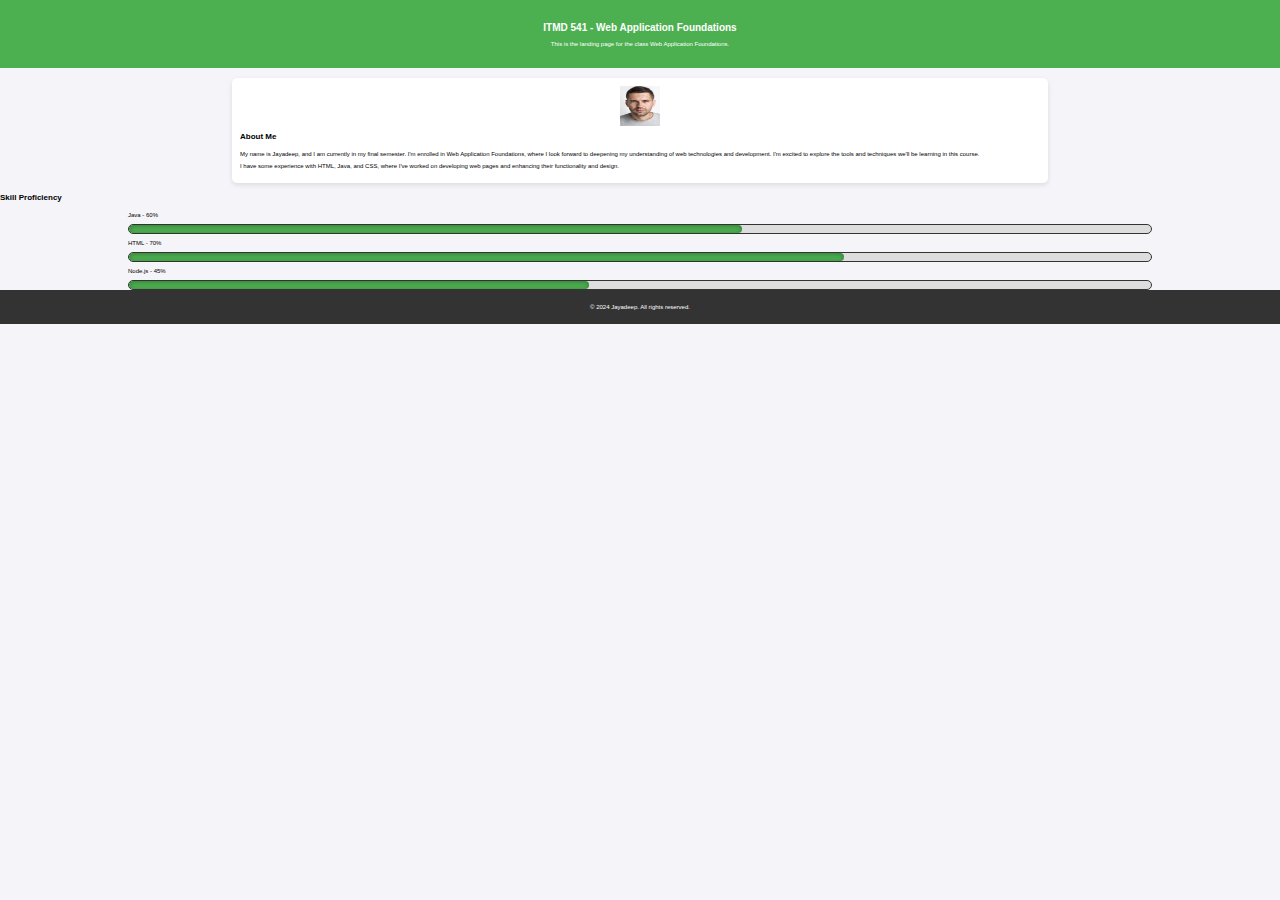
<file: index.html>
<!DOCTYPE html>
<html lang="en">
<head>
    <meta charset="UTF-8">
    <meta name="viewport" content="width=device-width, initial-scale=1.0">
    <title>ITMD541</title>
    <link rel="stylesheet" href="styles.css">
</head>
<body>
    <header>
        <div class="lecture">
            <h1>ITMD 541 - Web Application Foundations </h1>
            <p>This is the landing page for the class Web Application Foundations.</p>
        </div>
    </header>

    <section id="about-me">
        <img src = "images/pic_pinterest.jpg">
        <h2>About Me</h2>
        <p>My name is Jayadeep, and I am currently in my final semester. I'm enrolled in Web Application Foundations, where I look forward to deepening my understanding of web technologies and development. I'm excited to explore the tools and techniques we'll be learning in this course.</p>
        <p>I have some experience with HTML, Java, and CSS, where I've worked on developing web pages and enhancing their functionality and design.</p>
    </section>

    <h2>Skill Proficiency</h2>
    
    <div class="skill">
        <p>Java - 60%</p>
        <div class="meter">
            <span style="width: 60%;"></span>
        </div>
    </div>

    <div class="skill">
        <p>HTML - 70%</p>
        <div class="meter">
            <span style="width: 70%;"></span>
        </div>
    </div>

    <div class="skill">
        <p>Node.js - 45%</p>
        <div class="meter">
            <span style="width: 45%;"></span>
        </div>
    </div>
  
    <footer>
      <p>© 2024 Jayadeep. All rights reserved.</p>
  </footer>
  
</body>
</html>
</file>
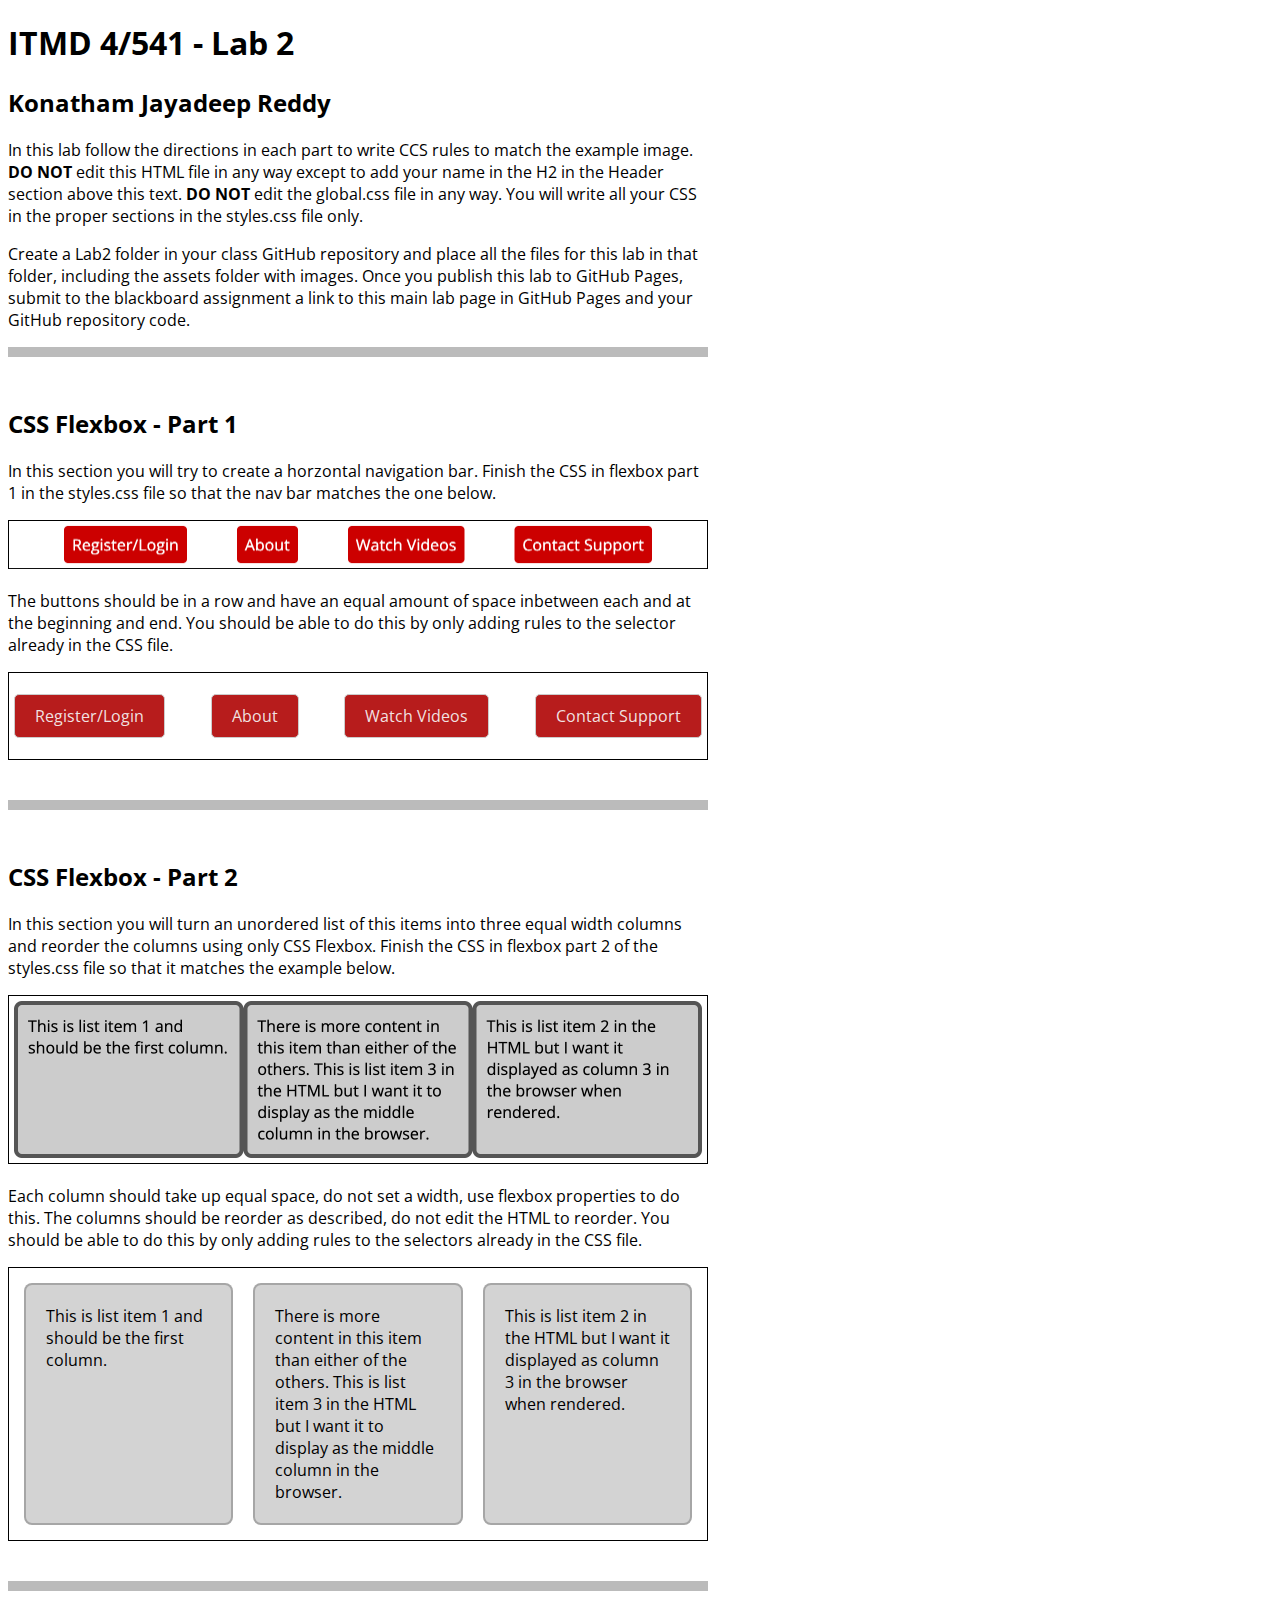
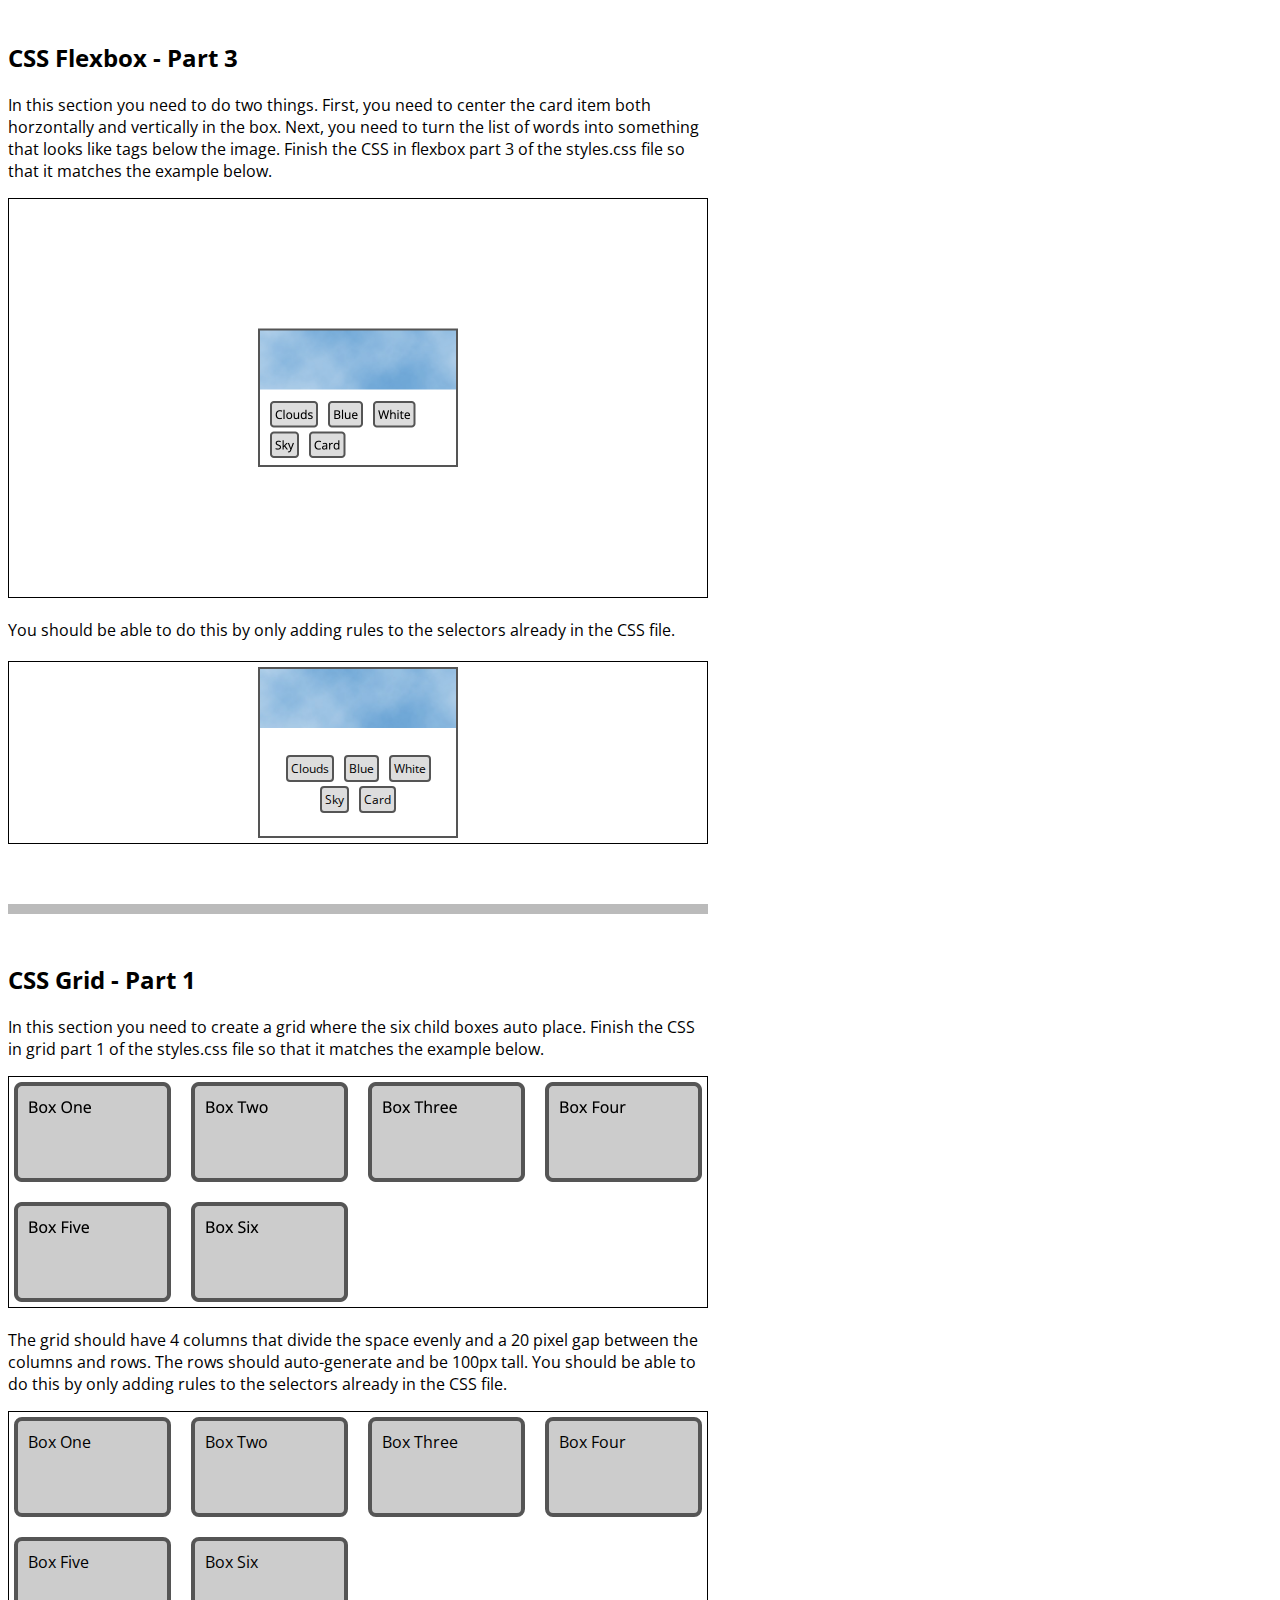
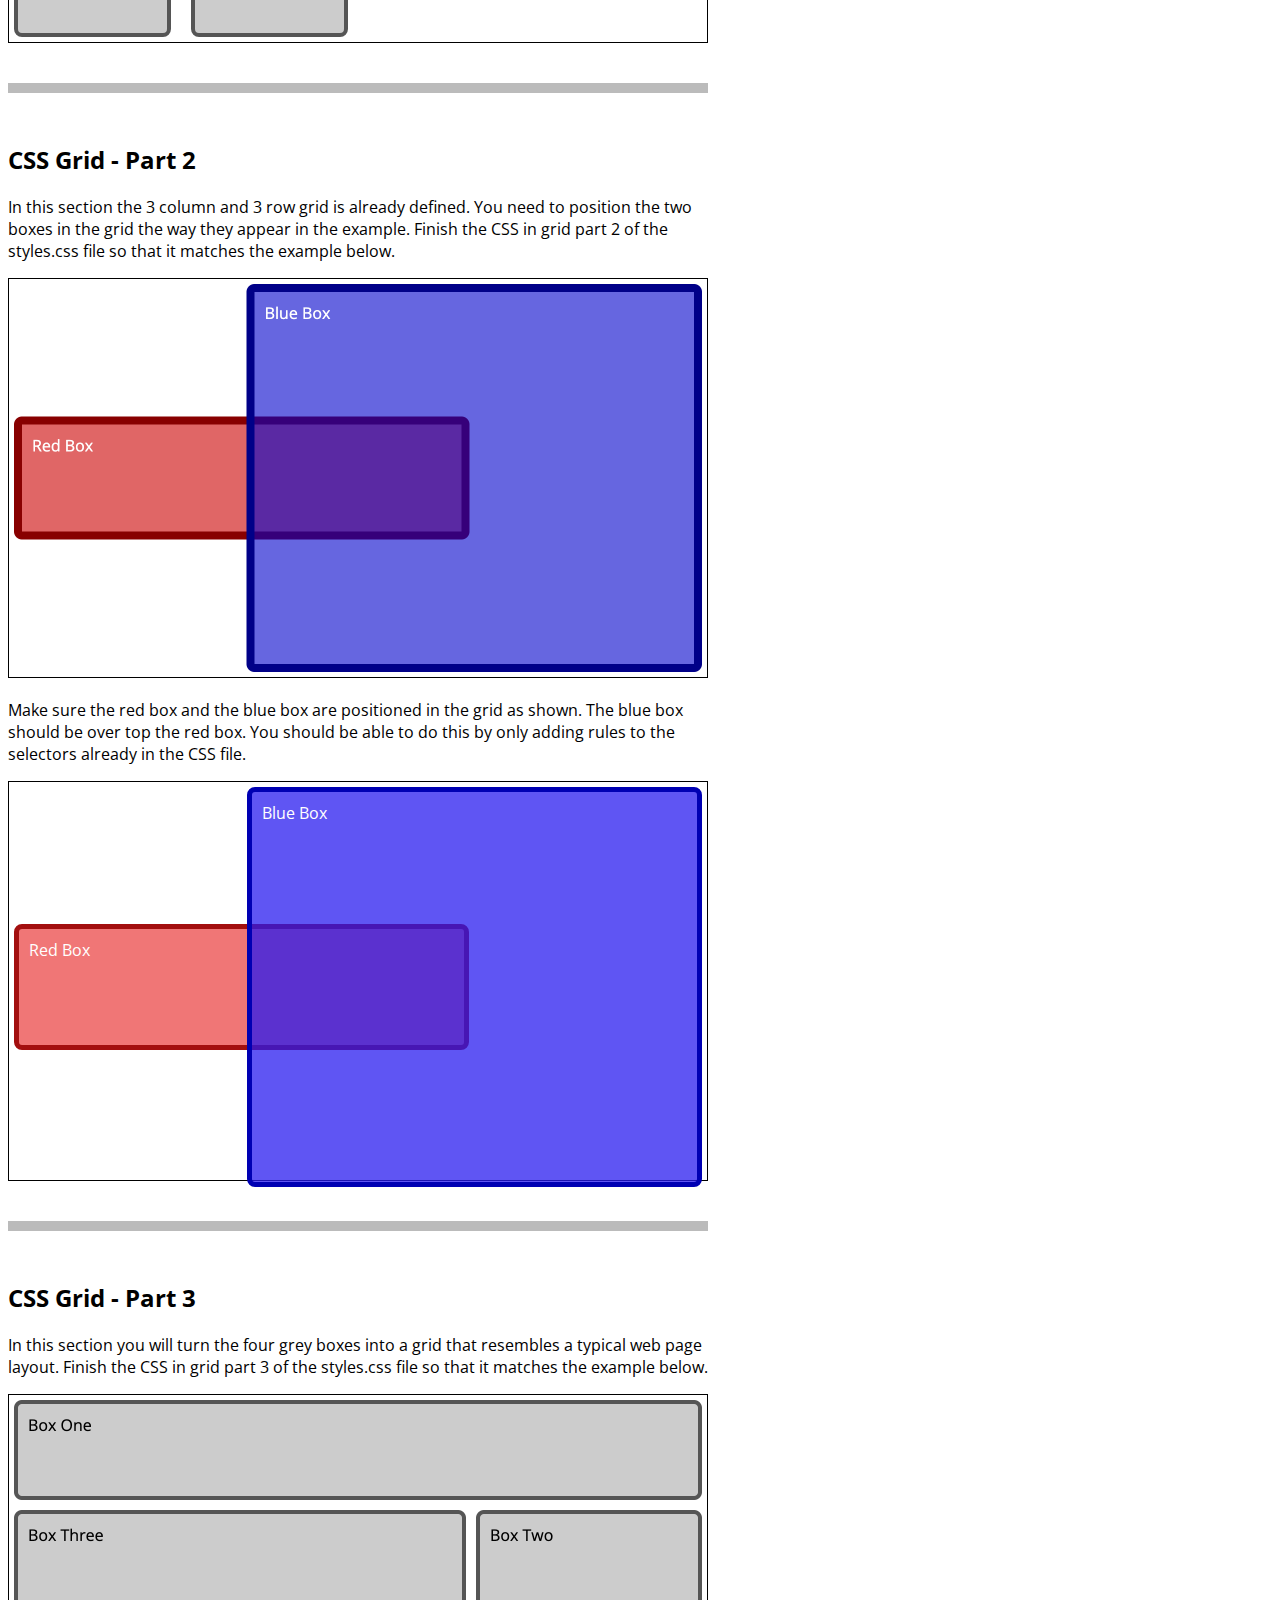
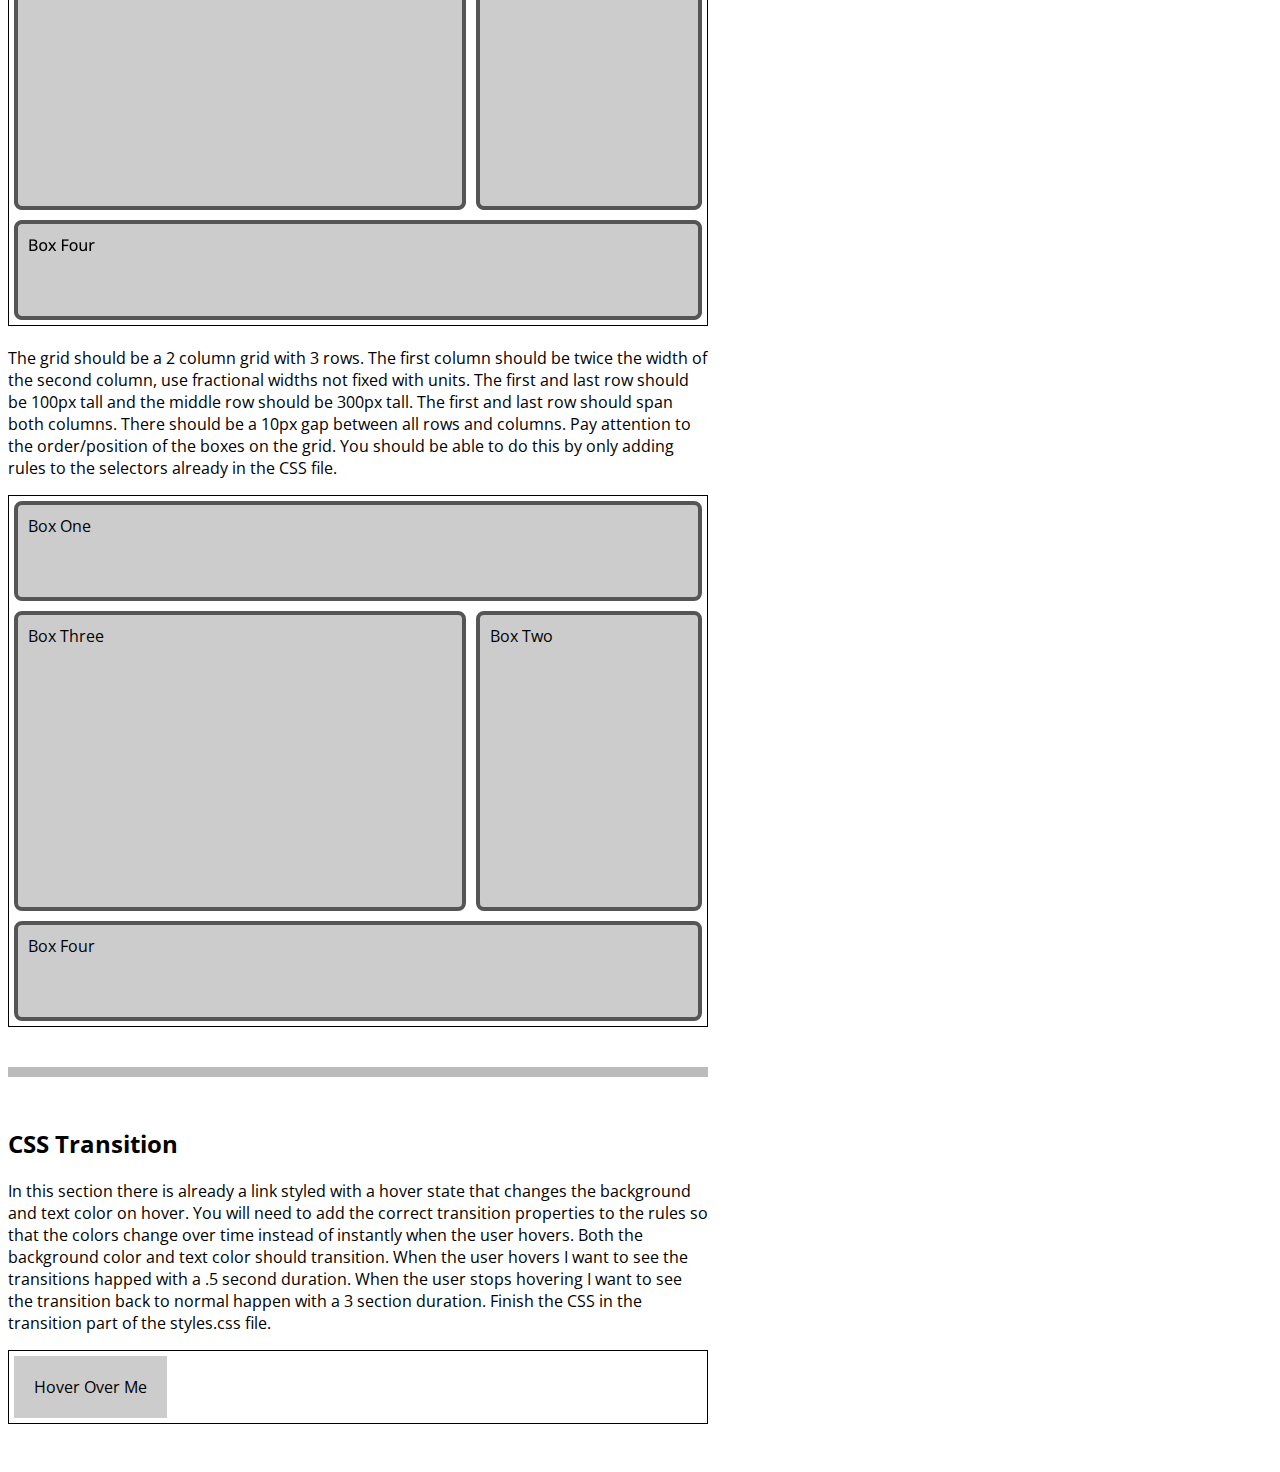
<file: Lab2/Lab2/index.html>
<!DOCTYPE html>
<html lang="en">
<head>
  <meta charset="UTF-8">
  <meta http-equiv="X-UA-Compatible" content="IE=edge">
  <meta name="viewport" content="width=device-width, initial-scale=1.0">
  <title>ITMD 4/541 - Lab 2</title>
  <link rel="preconnect" href="https://fonts.googleapis.com">
  <link rel="preconnect" href="https://fonts.gstatic.com" crossorigin>
  <link href="https://fonts.googleapis.com/css2?family=Open+Sans:ital,wght@0,400;0,700;1,400&display=swap" rel="stylesheet">
  <link href="assets/global.css" rel="stylesheet">
  <link href="styles.css" rel="stylesheet">
</head>
<body>
  <header class="w700">
    <h1>ITMD 4/541 - Lab 2</h1>
    <h2>Konatham Jayadeep Reddy</h2>
    <p>In this lab follow the directions in each part to write CCS rules to match the example image. <strong>DO NOT</strong> edit this HTML file in any way except to add your name in the H2 in the Header section above this text. <strong>DO NOT</strong> edit the global.css file in any way. You will write all your CSS in the proper sections in the styles.css file only.</p>
    <p>Create a Lab2 folder in your class GitHub repository and place all the files for this lab in that folder, including the assets folder with images. Once you publish this lab to GitHub Pages, submit to the blackboard assignment a link to this main lab page in GitHub Pages and your GitHub repository code.</p>
  </header>
  <section id="flex-section1" class="w700">
    <h2>CSS Flexbox - Part 1</h2>
    <p>In this section you will try to create a horzontal navigation bar. Finish the CSS in flexbox part 1 in the styles.css file so that the nav bar matches the one below.</p>
    <img src="assets/flex-p1.png" alt="flexbox part 1 example" width="700">
    <p>The buttons should be in a row and have an equal amount of space inbetween each and at the beginning and end. You should be able to do this by only adding rules to the selector already in the CSS file.</p>
    <div class="box">
      <nav>
        <ul>
          <li><a class="btn" href="#/register">Register/Login</a></li>
          <li><a class="btn" href="#/about">About</a></li>
          <li><a class="btn" href="#/videos">Watch Videos</a></li>
          <li><a class="btn" href="#/support">Contact Support</a></li>
        </ul>
      </nav>
    </div>
  </section>
  <section id="flex-section2" class="w700">
    <h2>CSS Flexbox - Part 2</h2>
    <p>In this section you will turn an unordered list of this items into three equal width columns and reorder the columns using only CSS Flexbox. Finish the CSS in flexbox part 2 of the styles.css file so that it matches the example below.</p>
    <img src="assets/flex-p2.png" alt="flexbox part 2 example" width="700">
    <p>Each column should take up equal space, do not set a width, use flexbox properties to do this. The columns should be reorder as described, do not edit the HTML to reorder. You should be able to do this by only adding rules to the selectors already in the CSS file.</p>
    <div class="box">
      <nav>
        <ul>
          <li class="greybox item1">This is list item 1 and should be the first column.</li>
          <li class="greybox item2">This is list item 2 in the HTML but I want it displayed as column 3 in the browser when rendered.</li>
          <li class="greybox item3">There is more content in this item than either of the others. This is list item 3 in the HTML but I want it to display as the middle column in the browser.</li>
        </ul>
      </nav>
    </div>
  </section>
  <section id="flex-section3" class="w700">
    <h2>CSS Flexbox - Part 3</h2>
    <p>In this section you need to do two things. First, you need to center the card item both horzontally and vertically in the box. Next, you need to turn the list of words into something that looks like tags below the image. Finish the CSS in flexbox part 3 of the styles.css file so that it matches the example below.</p>
    <img src="assets/flex-p3.png" alt="flexbox part 3 example" width="700">
    <p>You should be able to do this by only adding rules to the selectors already in the CSS file.</p>
    <div class="box h400">
      <div class="card">
        <img src="assets/clouds.jpg" alt="clouds" width="200">
        <div class="tags">
          <ul>
            <li>Clouds</li>
            <li>Blue</li>
            <li>White</li>
            <li>Sky</li>
            <li>Card</li>
          </ul>
        </div>
      </div>
    </div>
  </section>
  <section id="grid-section1" class="w700">
    <h2>CSS Grid - Part 1</h2>
    <p>In this section you need to create a grid where the six child boxes auto place. Finish the CSS in grid part 1 of the styles.css file so that it matches the example below.</p>
    <img src="assets/grid-p1.png" alt="grid part 1 example" width="700">
    <p>The grid should have 4 columns that divide the space evenly and a 20 pixel gap between the columns and rows. The rows should auto-generate and be 100px tall. You should be able to do this by only adding rules to the selectors already in the CSS file.</p>
    <div class="box">
      <div class="grid">
        <div class="greybox">Box One</div>
        <div class="greybox">Box Two</div>
        <div class="greybox">Box Three</div>
        <div class="greybox">Box Four</div>
        <div class="greybox">Box Five</div>
        <div class="greybox">Box Six</div>
      </div>
    </div>
    </div>
  </section>
  <section id="grid-section2" class="w700">
    <h2>CSS Grid - Part 2</h2>
    <p>In this section the 3 column and 3 row grid is already defined. You need to position the two boxes in the grid the way they appear in the example. Finish the CSS in grid part 2 of the styles.css file so that it matches the example below.</p>
    <img src="assets/grid-p2.png" alt="grid part 2 example" width="700">
    <p>Make sure the red box and the blue box are positioned in the grid as shown. The blue box should be over top the red box. You should be able to do this by only adding rules to the selectors already in the CSS file.</p>
    <div class="box h400">
      <div class="grid">
        <div class="gridboxblue">Blue Box</div>
        <div class="gridboxred">Red Box</div>
      </div>
    </div>
    </div>
  </section>
  <section id="grid-section3" class="w700">
    <h2>CSS Grid - Part 3</h2>
    <p>In this section you will turn the four grey boxes into a grid that resembles a typical web page layout. Finish the CSS in grid part 3 of the styles.css file so that it matches the example below.</p>
    <img src="assets/grid-p3.png" alt="grid part 3 example" width="700">
    <p>The grid should be a 2 column grid with 3 rows. The first column should be twice the width of the second column, use fractional widths not fixed with units. The first and last row should be 100px tall and the middle row should be 300px tall. The first and last row should span both columns. There should be a 10px gap between all rows and columns. Pay attention to the order/position of the boxes on the grid. You should be able to do this by only adding rules to the selectors already in the CSS file.</p>
    <div class="box">
      <div class="grid">
        <div class="greybox box1">Box One</div>
        <div class="greybox box2">Box Two</div>
        <div class="greybox box3">Box Three</div>
        <div class="greybox box4">Box Four</div>
      </div>
    </div>
    </div>
  </section>
  <section id="transition-section" class="w700">
    <h2>CSS Transition</h2>
    <p>In this section there is already a link styled with a hover state that changes the background and text color on hover. You will need to add the correct transition properties to the rules so that the colors change over time instead of instantly when the user hovers. Both the background color and text color should transition. When the user hovers I want to see the transitions happed with a .5 second duration. When the user stops hovering I want to see the transition back to normal happen with a 3 section duration. Finish the CSS in the transition part of the styles.css file.</p>
    <div class="box">
      <a href="#">Hover Over Me</a>
    </div>
    </div>
  </section>
</body>
</html>
</file>
<file: styles.css>
body {
    font-family: 'Arial', sans-serif;
    margin: 0;
    padding: 0;
    background-color: #f4f4f9;
    font-size: 6px; 
}

header .lecture {
    background-color: #4CAF50;
    color: white;
    padding: 15px;
    text-align: center;
    font-size: 6px; 
}

h1 {
    font-size: 10px; 
    margin-bottom: 8px;
}

p {
    font-size: 6px; 
}

section#about-me {
    padding: 8px;
    margin: 10px auto;
    max-width: 800px;
    background-color: white;
    box-shadow: 0px 2px 5px rgba(0, 0, 0, 0.1);
    border-radius: 5px;
    font-size: 6px; 
}

h2 {
    font-size: 8px; 
    margin-bottom: 10px;
}

img {
    width: 40px; 
    height: 40px; 
    display: block;
    margin: 0 auto;
}

/* Skill and meter styling */
.skill {
    margin-bottom: 8px;
    width: 80%; 
    margin: 0 auto;
    font-size: 6px; 
}

.meter {
    height: 8px; 
    background-color: #ddd;
    border-radius: 5px; /* Rounded corners */
    overflow: hidden;
    position: relative;
    border: 1px solid #333; /* Add border to make it more visible */
}

.meter span {
    display: block;
    height: 100%;
    background-color: #4CAF50; /* Green color for the progress */
    border-radius: 5px;
    box-shadow: inset 0 1px 5px rgba(0, 0, 0, 0.3);
    position: relative;
    transition: width 0.5s; /* Smooth animation when loading */
}

/* Footer styling */
footer {
    text-align: center;
    background-color: #333;
    color: white;
    padding: 8px 0;
    position: relative;
    bottom: 0;
    width: 100%;
    font-size: 6px; /* Smaller font size for footer */
}
</file>
<file: Lab2/Lab2/assets/global.css>
/* Global CSS - Do Not Edit */

* {
  box-sizing: border-box;
  font-family: 'Open Sans', sans-serif;
}

section {
  padding: 30px 0 40px;
  border-top: 10px solid #bbb;
}

.btn {
  background-color: #cc0000;
  padding: 8px;
  color: #fff;
  display: inline-block;
  text-decoration: none;
  border-radius: 4px;
  font-size: 1rem;
}

.box {
  border: 1px solid #000;
  padding: 5px;
}

img {
  max-width: 100%;
}

.w700 {
  width: 700px;
}

.h500 {
  height: 500px;
}

.h400 {
  height: 400px;
}

.greybox {
  background-color: #ccc;
  color: #000;
  padding: 10px;
  border: 4px solid #555;
  border-radius: 8px;
}

.gridboxblue {
  background-color:rgba(0,0,204,.6);
  color: #fff;
  padding: 10px;
  border: 8px solid #000088;
  border-radius: 8px;
}

.gridboxred {
  background-color: rgba(204,0,0,.6);
  color: #fff;
  padding: 10px;
  border: 8px solid #880000;
  border-radius: 8px;
}

.card {
  width: 200px;
  border: 2px solid #555;
}

.tags {
  padding: 5px;
}

.tags li {
  background-color: #ddd;
  color: #000;
  padding: 3px;
  border: 2px solid #555;
  border-radius: 4px;
  font-size: .75rem;
  margin: 2px 5px;
}

#grid-section2 .grid {
	display: grid;
	grid-template-columns: 1fr 1fr 1fr;
	grid-template-rows: 1fr 1fr 1fr;
	grid-gap: 10px;
  height: 100%;
}
</file>
<file: Lab2/Lab2/styles.css>
/* Flexbox Part 1 */

#flex-section1 ul {
  display: flex;
  justify-content: space-between; 
  list-style-type: none; 
  padding: 0;
}
#flex-section1 li a {
    padding: 10px 20px;
    background-color: rgba(176, 5, 5, 0.909);
    text-decoration: none;
    color: #f7f7f7e7;
    border-radius: 5px;
    border: 1px solid #ccc;
    text-align: center;
}
#flex-section1 li a:hover {
    background-color: #c0c0c0;
}

/* end Flexbox Part 1 */


/* Flexbox Part 2 */

#flex-section2 ul {
  display: flex;
  list-style: none;
  padding: 0;
  margin: 0;

}

#flex-section2 li {
  background-color: #d3d3d3;
  border: 2px solid #8888889a;
  padding: 20px;
  flex: 1;
  margin: 10px;
  box-sizing: border-box;

}

#flex-section2 .item1 {
	order: 1;
}

#flex-section2 .item2 {
	order: 3;
}

#flex-section2 .item3 {
	order: 2;
}

/* end Flexbox Part 2 */


/* Flexbox Part 3 */

#flex-section3 .box {
	display: flex;
	justify-content: center; 
	align-items: center;      
	margin: 20px 0;
	height: auto;     
 
}

#flex-section3 .tags ul {
	display: flex;
	justify-content: center;  
	flex-wrap: wrap;          
	list-style: none;        
	padding: 0;
	margin-top: 15px; 
}

/* end Flexbox Part 3 */


/* Grid Part 1 */

#grid-section1 .grid {
	display: grid;
	grid-template-columns: repeat(4, 1fr);
	grid-auto-rows: 100px;                  
	gap: 20px; 
}

/* end Grid Part 1 */


/* Grid Part 2 */
#grid-section2 .grid {
	display: grid;
	grid-template-columns: repeat(3, 1fr); 
	grid-template-rows: repeat(3, 1fr);   
	gap: 10px; 
	position: relative; 
	height: 400px; 
  }

#grid-section2 .gridboxblue {
	grid-column: 2 / 4; 
	grid-row: 1 / 4;    
	background-color: rgba(39, 25, 239, 0.742);
	border: 5px solid rgb(0, 0, 179);
	z-index: 2;
	position: relative;
  
}

#grid-section2 .gridboxred {
	grid-column: 1 / 3;
	grid-row: 2 / 3;  
	background-color: #e61d1d9b; 
	border: 5px solid hsl(0, 83%, 35%);
	z-index: 1; 
	position: relative;
}

/* end Grid Part 2 */


/* Grid Part 3 */

#grid-section3 .grid {
	display: grid;
    grid-template-columns: 2fr 1fr; 
    grid-template-rows: 100px 300px 100px; 
    gap: 10px; 

}

#grid-section3 .box1 {
	grid-column: 1 / 3; 
    grid-row: 1 / 2; 
}

#grid-section3 .box2 {
	grid-column: 2 / 3; 
    grid-row: 2 / 3; 
}

#grid-section3 .box3 {
	grid-column: 1 / 2; 
    grid-row: 2 / 3; 
}

#grid-section3 .box4 {
	grid-column: 1 / 3; 
    grid-row: 3 / 4; 
}

/* end Grid Part 3 */


/* Transition Part */

#transition-section .box a {
	display: inline-block;
	background-color: #ccc;
	color: #000;
	padding: 20px;
	text-decoration: none;
	transition: background-color 3s, color 3s;


}

#transition-section .box a:hover {
	background-color: #cc0000;
	color: #fff;
	transition: background-color 0.5s, color 0.5s;

}

/* end Transition Part */
</file>
